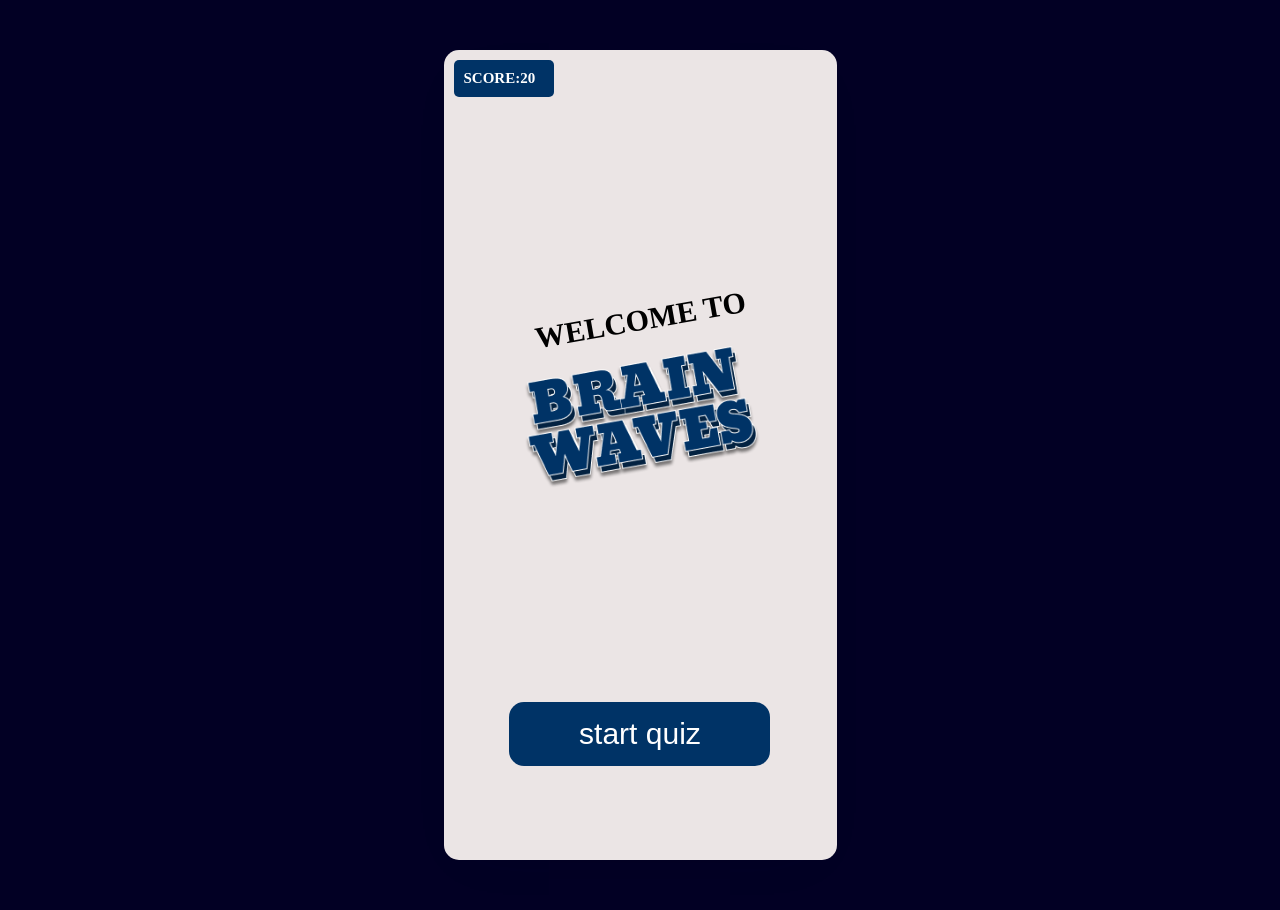
<file: quizapp/index.html>
<!DOCTYPE html>
<html lang="en">
<head>
    <meta charset="UTF-8">
    <link rel="stylesheet" href="styling.css">
    <meta name="viewport" content="width=device-width, initial-scale=1.0">
    <title>Document</title>
</head>
<body>
    <div class="app">

        <!-- audio -->
         <audio src="/quizapp/audio/mixkit-wrong-electricity-buzz-955.wav" id="wronaudio"></audio>
         
         <audio src="/quizapp/audio/mixkit-correct-answer-tone-2870.wav" id="correctaudio"></audio>

         <audio src="/quizapp/audio/mixkit-medieval-show-fanfare-announcement-226.wav" id="winaudio"></audio>

         <audio src="/quizapp/audio/boo-36556.mp3" id="youfail"></audio>

        <audio src="/quizapp/audio/mixkit-fast-double-click-on-mouse-275.wav"   id="audio"></audio>
        <!-- home page  -->
        <div class="homesection" id="homesection">
            <h2 id="highscore">score:20</h2>
            <div class="img">
                <h3>welcome to </h3>
                <img src="./img/Group 1.png" alt="logo"> <br>
            </div>

            <button id="startbtn">start quiz</button>
        </div>

        <!-- questiontab -->
        <div class="questionsection hide" id="questionsection">
            <button class="backbutton" id="backbtn"> back </button>
            <h2 class="num0fquiz" id="num0fquiz">02 0f 10</h2>

            <div class="questionarea">
                <h2 id="quizquestions">questions</h2>
                <div class="ansbuttons" id="ansbuttons">
                    <button class="btns">answer1</button>
                    <button class="btns" >answer2</button>
                    <button class="btns" >answer3</button>
                    <button class="btns" >answer4</button>
                </div> 
            </div>
            <button class="next hide" id="next"> next </button>
        </div>

        <!-- result page -->
         <div class="result hide" id="result">
            <h2 class="congrat">congrat</h2>

            <div class="message" >
                <h2 class="scoretext" id="message">you score </h2>
                <h2 class="score" id="score">4/5</h2>
            </div>

            <div class="buttoncontainer">
                <button id="replay">replay</button>
                <button id="home">home</button> 
            </div>
         </div>
    </div>

    <script src="script.js"></script>
</body>
</html>
</file>
<file: quizapp/styling.css>
*{
    margin: 0px;
    padding: 0px;
    box-sizing: border-box;
}

body{
  background-color: #020024;
}

/* homesection */
.homesection{
    max-height: 90vh;
}
.app{
    background-color: #EBE5E5;
    margin: 50px auto;
    width:393px;
    max-width: 80%;
    padding: 10px;
    box-shadow: -2px 14px 49px -32px rgba(8,20,36,0.21);
    border-radius: 15px;
    height: 90vh;
}



.homesection h2{
    text-transform: uppercase;
    font-size: 15px;
    background-color: #003366;
    border-radius: 5px;
    color:white;
    width: 100px;
    padding: 10px;
    margin-bottom: 20px;
}

.img{
    display: flex;
    flex-direction: column;
    justify-content: center;
    text-align: center;
    height: 65vh;
}

.img h3{
    font-size: 30px;
    text-transform: uppercase;
    margin-bottom: 0px;
    rotate: -10.01deg;
}

.img img{
    width: 70%;
    margin: 5px auto;
}

.homesection button{
    border: none;
    border-radius: 15px;
    background-color: #003366;
    color: white;
    width: 261px;
    height: 64px;
    font-size:30px;
    margin: 0px 15% 0px;
}



/* questiontab */

.backbutton{
    border: none;
    border-radius: 5px;
    width: 50px;
    height: 50px;
    font-size: 15px;
    background-color: #003366;
    color: white;
}

.num0fquiz{
    width: 100%;
    text-transform: uppercase;
    font-size: 20px;
    text-align: center;
    margin: 52px 0px 10px;
}

.questionarea{
    background-color: white;
    height: 60vh;
    border-radius: 15px;
    margin: 15px;
    padding: 10px;
    box-shadow: -1px 17px 15px -10px rgba(0,0,0,0.2);
}

.questionarea h2{
    text-transform: uppercase;
    margin: 20px 10px 40px;
    font-size: 20px;
}
.btns{
    width: 100%;
    height: 64px;
    border-radius: 15px;
    background-color: white;
    border: #003366 2px solid;
    margin-bottom: 15px;
    text-transform: uppercase;
}
.next{
    margin-left: 15px;
    border: none;
    border-radius: 10px;
    background-color: #003366;
    color: white;
    width: 60px;
    height: 30px;
    font-size:15px;   
}

/* result page */

.congrat{
    text-transform: uppercase;
    color: #020024;
    margin: 150px 120px 30px;
}

.message{
    background-color: #003366;
    width: 300px;
    height: 287px;
    border-radius: 15px;
    margin: 0px auto;
    padding: 62px 48px;
}

.scoretext{
    color: white;
    text-transform: uppercase;
    text-align: center;
    font-weight: bold;
    margin: 0px auto 5px;
    width: 100%;
}

.score{
    color:white;
    margin: 0px 0px;
    font-size: 120px;
}


.buttoncontainer{
    margin: 60px 35px;
    width: 100%;
}
.result button{
    margin-right: 10px;
    border: none;
    border-radius: 10px;
    background-color: #003366;
    color: white;
    width: 145px;
    height: 64px;
    font-size:15px; 
}

/* funtions */
.hide{
    display: none;
}

.incorrect{
    background-color: red;
    color: white;
}

.correct{
    background-color: green;
    color: white;
}
</file>
